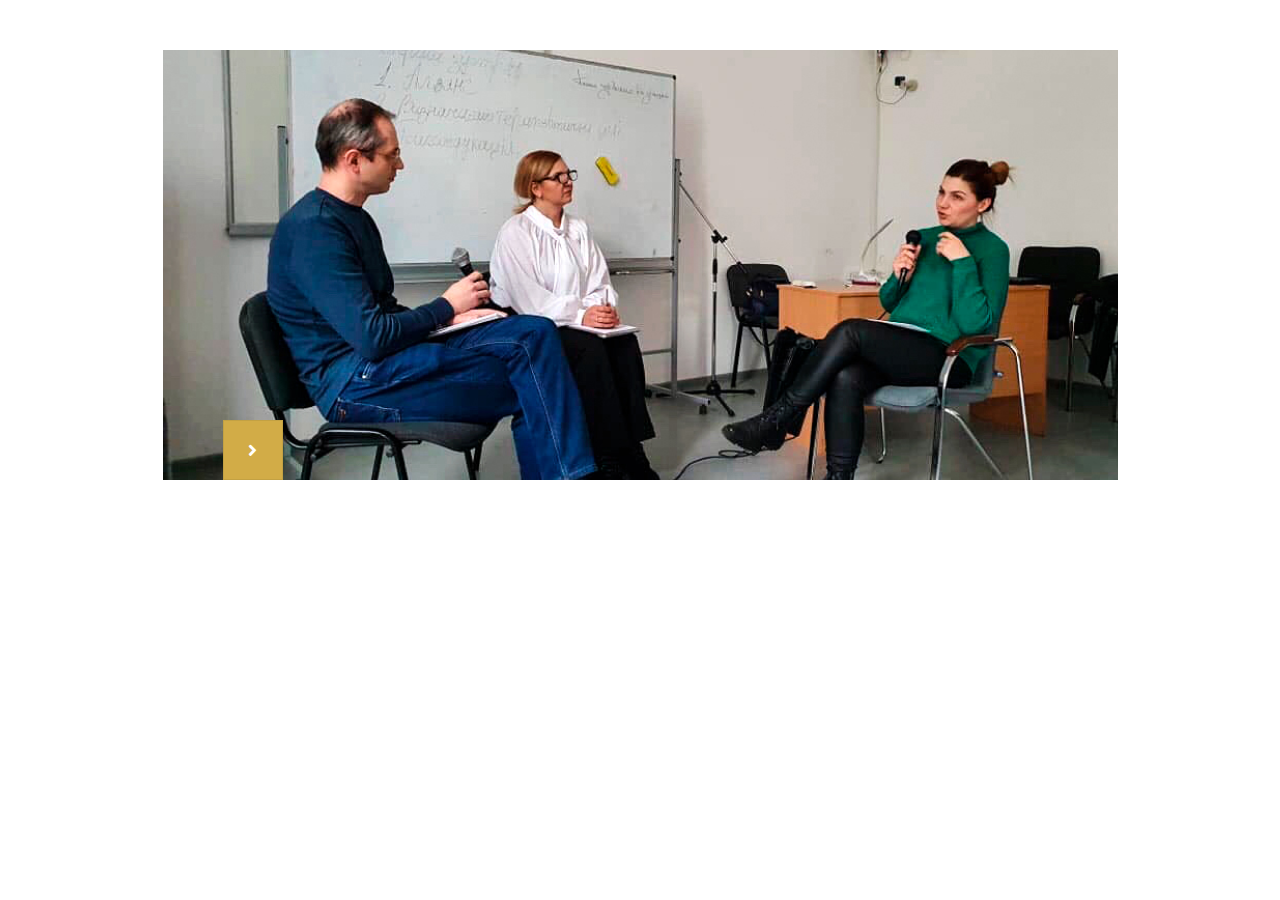
<file: index.html>
<!DOCTYPE html>
<html lang="ru">
			  
<head>
	<meta charset="utf-8">
	<meta name="viewport" content="width=device-width, initial-scale=1, shrink-to-fit=no">
	<title>Document</title>
	<link rel="stylesheet" href="styles/style.css">
	<link rel="stylesheet" href="https://cdnjs.cloudflare.com/ajax/libs/font-awesome/5.13.0/css/all.min.css">
</head>
			  
<body>


    <div class="sim-slider">
        <div class="sim-slider-list">
          <div class="sim-slider-element0"></div> <!-- это экран -->
          <div class="sim-slider-element sim-slider-element1"></div>
          <div class="sim-slider-element sim-slider-element2"></div>
          <div class="sim-slider-element sim-slider-element3"></div>
          <div class="sim-slider-element sim-slider-element4"></div>
          <div class="sim-slider-arrow-left"><i class="fas fa-angle-left icon-slider"></i></div>
          <div class="sim-slider-arrow-right"><i class="fas fa-angle-right icon-slider"></i></div>
        </div>
      </div>
    


<script src="script/script.js"></script>
			  
</body>
			  
</html>
</file>
<file: styles/style.css>
*,
*::before,
*::after {
  box-sizing: border-box;
}

html, body, ul, ol, li, form, fieldset, legend {
  margin: 0;
  padding: 0;
}

h1, h2, h3, h4, h5, h6, p {
  margin-top: 0;
}

fieldset, img {
  border: 0;
}

li {
  list-style: none;
}




/*мої стилі*/

  
.sim-slider {
    max-width: 1000px;
    min-width: 320px;
    margin: 20px auto;
    padding: 30px 50px;
    display: flex;
    justify-content: center;
  }
  
  /* General styles */
  .sim-slider {
    position: relative;
    z-index: 0;
  }
  
  .sim-slider-list {
    margin: 0;
    padding: 0;
    position: relative;
    z-index: 0;
  }
  
  .sim-slider-element {
    width: 100%;
    transition: linear 0.2s;
    opacity: 0;
    position: absolute;
    z-index: 2;
    left: 0;
    top: 0;
    display: block;
  }
  
  /* Navigation item styles */
  .sim-slider-arrow-left,
  .sim-slider-arrow-right {
    margin: 0 auto;
    width: 60px;
    height: 60px;
    bottom: 0;
    position: absolute;
    cursor: pointer;
    z-index: 4;
    background-color: #D2AC47;
    border: 0.5px solid rgb(195, 161, 67);
    display: flex;
    justify-content: center;
    align-items: center;
  }

.sim-slider-arrow-left:hover{
    background-color: #ffffff;
    border: 0.5px solid #f1f1f1;
}

.sim-slider-arrow-right:hover{
    background-color: #ffffff;
    border: 0.5px solid #f1f1f1;
}

.sim-slider-arrow-left:hover .icon-slider{
    color: #000000;
}
.sim-slider-arrow-right:hover .icon-slider{
    color: #000000;
}


  .sim-slider-arrow-left i,
  .sim-slider-arrow-right i{
      color: #ffffff;
      font-size: 18px;
  }
  
  div.sim-slider-arrow-left {
    left: 0;
  }
  
  div.sim-slider-arrow-right {
    left: 60px;
  }

  .sim-slider-element0{
    background-image: url(../images/mobile/img1.png);
    background-repeat: no-repeat;
    background-size: cover;
    width: 280px;
    height: 340px;
  }
  .sim-slider-element1{
    background-image: url(../images/mobile/img1.png);
    background-repeat: no-repeat;
    background-size: cover;
    width: 280px;
    height: 340px;
  }
  .sim-slider-element2{
    background-image: url(../images/mobile/img4.png);
    width: 280px;
    height: 340px;
  }
  .sim-slider-element3{
    background-image: url(../images/mobile/img2.png);
    background-repeat: no-repeat;
    background-size: cover;
    width: 280px;
    height: 340px;
  }
  .sim-slider-element4{
    background-image: url(../images/mobile/img3.png);
    background-repeat: no-repeat;
    background-size: cover;
    width: 280px;
    height: 340px;
  }

  @media screen and (min-device-width: 768px){
    .sim-slider-element0{
      background-image: url(../images/tablet/img1.png);
      background-repeat: no-repeat;
      background-size: cover;
      width: 511px;
      height: 340px;
    }
    .sim-slider-element1{
      background-image: url(../images/tablet/img1.png);
      background-repeat: no-repeat;
      background-size: cover;
      width: 511px;
      height: 340px;
    }
    .sim-slider-element2{
      background-image: url(../images/tablet/img4.png);
      background-repeat: no-repeat;
      background-size: cover;
      width: 511px;
      height: 340px;
    }
    .sim-slider-element3{
      background-image: url(../images/tablet/img2.png);
      background-repeat: no-repeat;
      background-size: cover;
      width: 511px;
      height: 340px;
    }
    .sim-slider-element4{
      background-image: url(../images/tablet/img3.png);
      background-repeat: no-repeat;
      background-size: cover;
      width: 511px;
      height: 340px;
    }
  }


  @media screen and (min-device-width: 1280px){
    .sim-slider-element0{
      background-image: url(../images/desktop/img1.png);
      background-repeat: no-repeat;
      background-size: cover;
      width: 955px;
      height: 430px;
    }
    .sim-slider-element1{
      background-image: url(../images/desktop/img1.png);
      background-repeat: no-repeat;
      background-size: cover;
      width: 955px;
      height: 430px;
    }
    .sim-slider-element2{
      background-image: url(../images/desktop/img4.png);
      background-repeat: no-repeat;
      background-size: cover;
      width: 955px;
      height: 430px;
    }
    .sim-slider-element3{
      background-image: url(../images/desktop/img2.png);
      background-repeat: no-repeat;
      background-size: cover;
      width: 955px;
      height: 430px;
    }
    .sim-slider-element4{
      background-image: url(../images/desktop/img3.png);
      background-repeat: no-repeat;
      background-size: cover;
      width: 955px;
      height: 430px;
    }
  }
</file>
